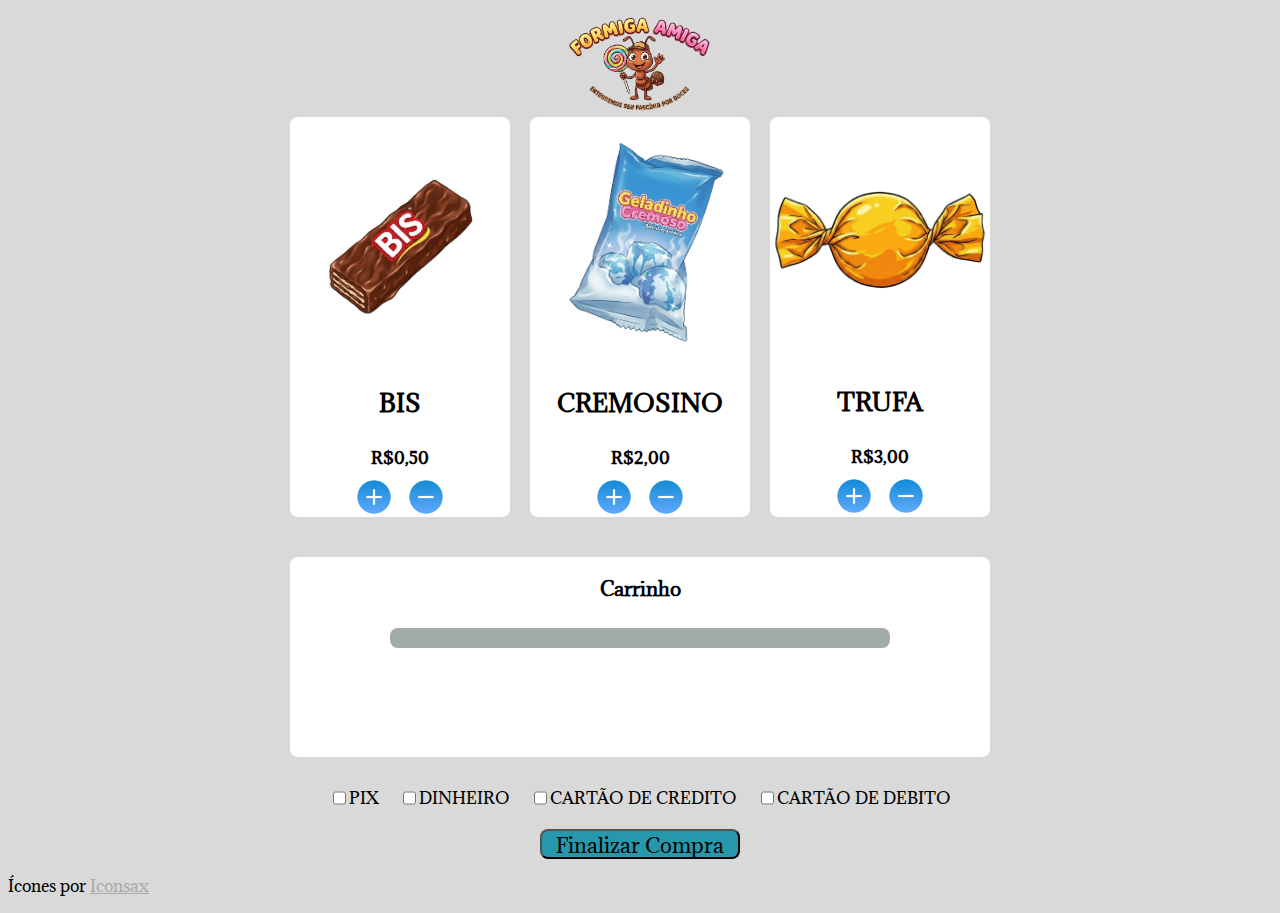
<file: index.html>
<!DOCTYPE html>
<html lang="pt-br">

<head>
    <meta charset="UTF-8">
    <meta name="viewport" content="width=device-width, initial-scale=1.0">
    <title>MVP Candy Shop</title>
    <link rel="stylesheet" href="/css/style.css">
    <link href="https://fonts.googleapis.com/css2?family=Adamina&display=swap" rel="stylesheet">

</head>

<body>
    <header>
        <img src="/img/logo.png" alt="Logo: uma formiga segurando um doce" width="200px">

        <div class="menu-btn" id="menu-btn">
            <div></div>
            <div></div>
            <div></div>
        </div>
    </header>
    <main>
        <section class="produtos">
            <article class="produto">
                <img src="/img/prod_bis.png" alt="1 unidade de um bis" width="200">
                <h2>BIS</h2>
                <strong>R$0,50</strong>
                <div class="buttons">
                    <img src="/img/adicionar.png" width="" height="40" alt="sinal de mais">
                    <img src="/img/menos.png" width="" height="40" alt="sinal de menos">
                </div>
            </article>
            <article class="produto">
                <img src="/img/prod_cremosino-removebg-preview.png" alt="1 unidade de um bis" width="200">
                <h2>CREMOSINO</h2>
                <strong>R$2,00</strong>
                <div class="buttons">
                    <img src="/img/adicionar.png" width="" height="40" alt="sinal de mais">
                    <img src="/img/menos.png" width="" height="40" alt="sinal de menos">
                </div>
            </article>
            <article class="produto">
                <img src="/img/prod_trufa-removebg-preview.png" alt="1 unidade de um bis" width="240">
                <h2>TRUFA</h2>
                <strong>R$3,00</strong>
                <div class="buttons">
                    <img src="/img/adicionar.png" width="" height="40" alt="sinal de mais">
                    <img src="/img/menos.png" width="" height="40" alt="sinal de menos">
                </div>
            </article>
        </section>
        <section class="history">
            <div class="box-history">
                <h3>Carrinho</h3>
                <div id="prod-1"></div>
            </div>
        </section>
        <section class="payments-methods">
            <div id="check">
                <input type="checkbox" id="payment-pix" /> PIX
            </div>
            <div id="check">
                <input type="checkbox" id="payment-money" /> DINHEIRO
            </div>
            <div id="check">
                <input type="checkbox" id="payment-credit-card" /> CARTÃO DE CREDITO
            </div>
            <div id="check">
                <input type="checkbox" id="payment-debit-card" /> CARTÃO DE DEBITO
            </div>
        </section>
        <section class="finish">
            <input type="button" id="btn-finish-purchase" value="Finalizar Compra">
        </section>
    </main>
    <footer>
        <p>Ícones por <a href="https://www.flaticon.com/br/autores/iconsax" target="_blank"
                style="color: #aaa;">Iconsax</a></p>
    </footer>
</body>

</html>
</file>
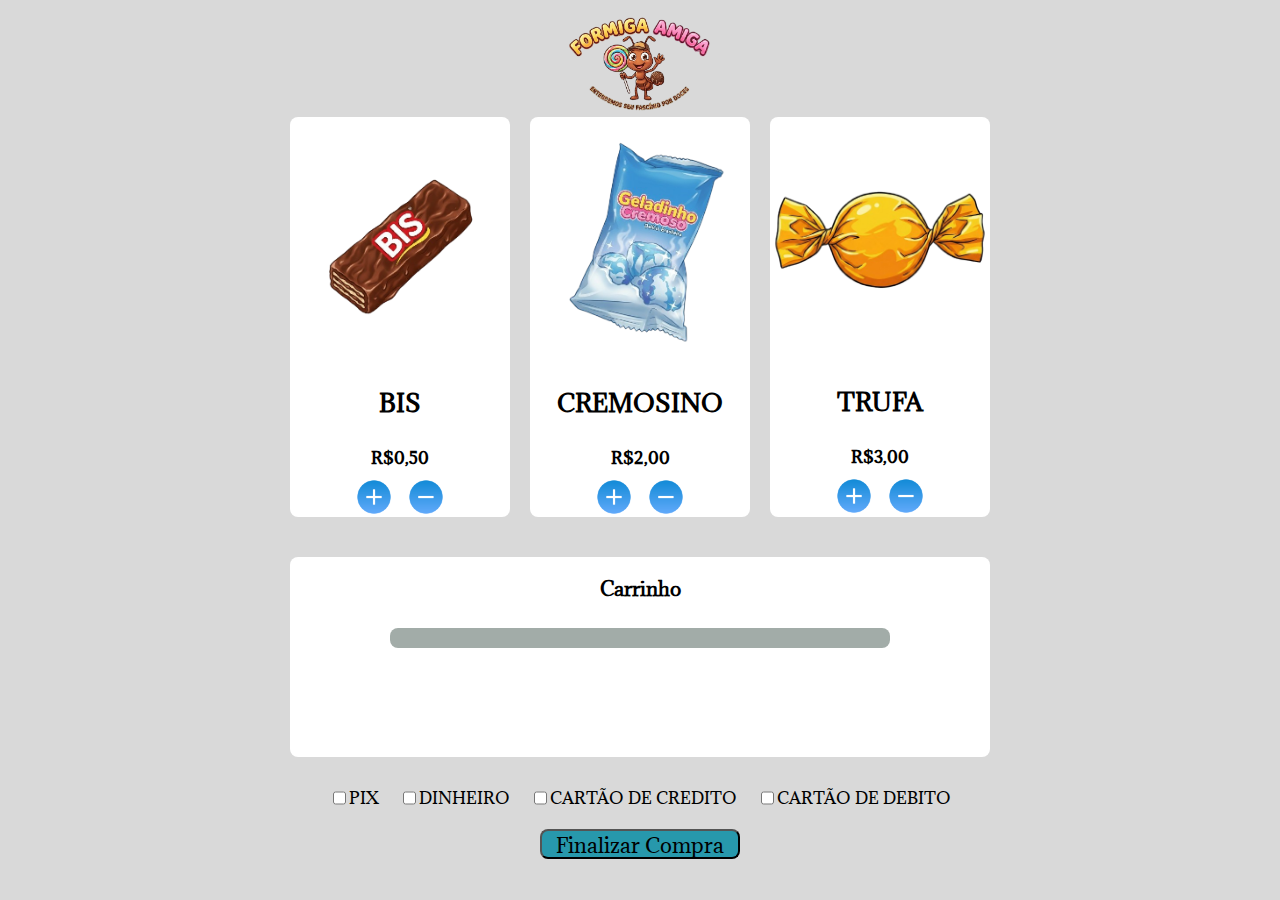
<file: html/index.html>
<!DOCTYPE html>
<html lang="pt-br">

<head>
    <meta charset="UTF-8">
    <meta name="viewport" content="width=device-width, initial-scale=1.0">
    <title>MVP Candy Shop</title>
    <link rel="stylesheet" href="/css/style.css">
    <link href="https://fonts.googleapis.com/css2?family=Adamina&display=swap" rel="stylesheet">

</head>

<body>
    <header>
        <img src="/img/logo.png" alt="Logo: uma formiga segurando um doce" width="200px">

        <div class="menu-btn" id="menu-btn">
            <div></div>
            <div></div>
            <div></div>
        </div>
    </header>
    <main>
        <section class="produtos">
            <article class="produto">
                <img src="/img/prod_bis.png" alt="1 unidade de um bis" width="200">
                <h2>BIS</h2>
                <strong>R$0,50</strong>
                <div class="buttons">
                    <img src="/img/adicionar.png" width="" height="40" alt="sinal de mais">
                    <img src="/img/menos.png" width="" height="40" alt="sinal de menos">
                </div>
            </article>
            <article class="produto">
                <img src="/img/prod_cremosino-removebg-preview.png" alt="1 unidade de um bis" width="200">
                <h2>CREMOSINO</h2>
                <strong>R$2,00</strong>
                <div class="buttons">
                    <img src="/img/adicionar.png" width="" height="40" alt="sinal de mais">
                    <img src="/img/menos.png" width="" height="40" alt="sinal de menos">
                </div>
            </article>
            <article class="produto">
                <img src="/img/prod_trufa-removebg-preview.png" alt="1 unidade de um bis" width="240">
                <h2>TRUFA</h2>
                <strong>R$3,00</strong>
                <div class="buttons">
                    <img src="/img/adicionar.png" width="" height="40" alt="sinal de mais">
                    <img src="/img/menos.png" width="" height="40" alt="sinal de menos">
                </div>
            </article>
        </section>
        <section class="history">
            <div class="box-history">
                <h3>Carrinho</h3>
                <div id="prod-1"></div>
            </div>
        </section>
        <section class="payments-methods">
            <div id="check">
                <input type="checkbox" id="payment-pix" /> PIX
            </div>
            <div id="check">
                <input type="checkbox" id="payment-money" /> DINHEIRO
            </div>
            <div id="check">
                <input type="checkbox" id="payment-credit-card" /> CARTÃO DE CREDITO
            </div>
            <div id="check">
                <input type="checkbox" id="payment-debit-card" /> CARTÃO DE DEBITO
            </div>
        </section>
        <section class="finish">
            <input type="button" id="btn-finish-purchase" value="Finalizar Compra">
        </section>
    </main>
    <footer></footer>
</body>

</html>
</file>
<file: css/style.css>
body {
    background-color: #D9D9D9;
    justify-content: center;
    align-items: center;
    flex-direction: column;
    font-family: "Adamina", serif;
}

header {
    display: flex;
    justify-content: center;
}

h1 {
    text-align: center;
}

.produtos {
    display: flex;
    gap: 20px;
    justify-content: center;
    flex-wrap: wrap;
}


.produto {
    display: flex;
    flex-direction: column;
    align-items: center;
    gap: 8px;
    background: #fff;
    border-radius: 8px;
    width: 220px;
}

.buttons {
    display: flex;
    gap: 12px;
}

.history {
    text-align: center;
    display: flex;
    justify-content: center;
    align-items: center;
    margin-top: 40px;
}


.box-history {
    font-family: "Adamina", serif;
    display:  flex;
    flex-direction: column;
    align-items: center;
    background-color: #fff;
    width: 700px;
    height: 200px;
    border-radius: 8px;
    gap: 8px;
}

#prod-1{
    font-family: 'Courier New', Courier, monospace;
    display: flex;
    justify-content: center;
    align-items: center;
    background-color: rgb(162, 172, 168);
    border-radius: 8px;
    width: 500px;
    height: 20px;
}

.finish {
    display: flex;
    justify-content: center;
    align-items: center;
    margin-top: 20px;
}

#btn-finish-purchase {
    background-color: #2798AC;
    border-radius: 8px;
    width: 200px;
    height: 30px;
    font-family: "Adamina", serif;
    font-size: 20px;
}

.payments-methods {
    display: flex;
    justify-content: center;
    align-items: center;
    gap: 20px;
    margin-top: 20px;
}


#check {
    margin-top: 10px;
    display: flex;
    justify-content: center;
}
</file>
